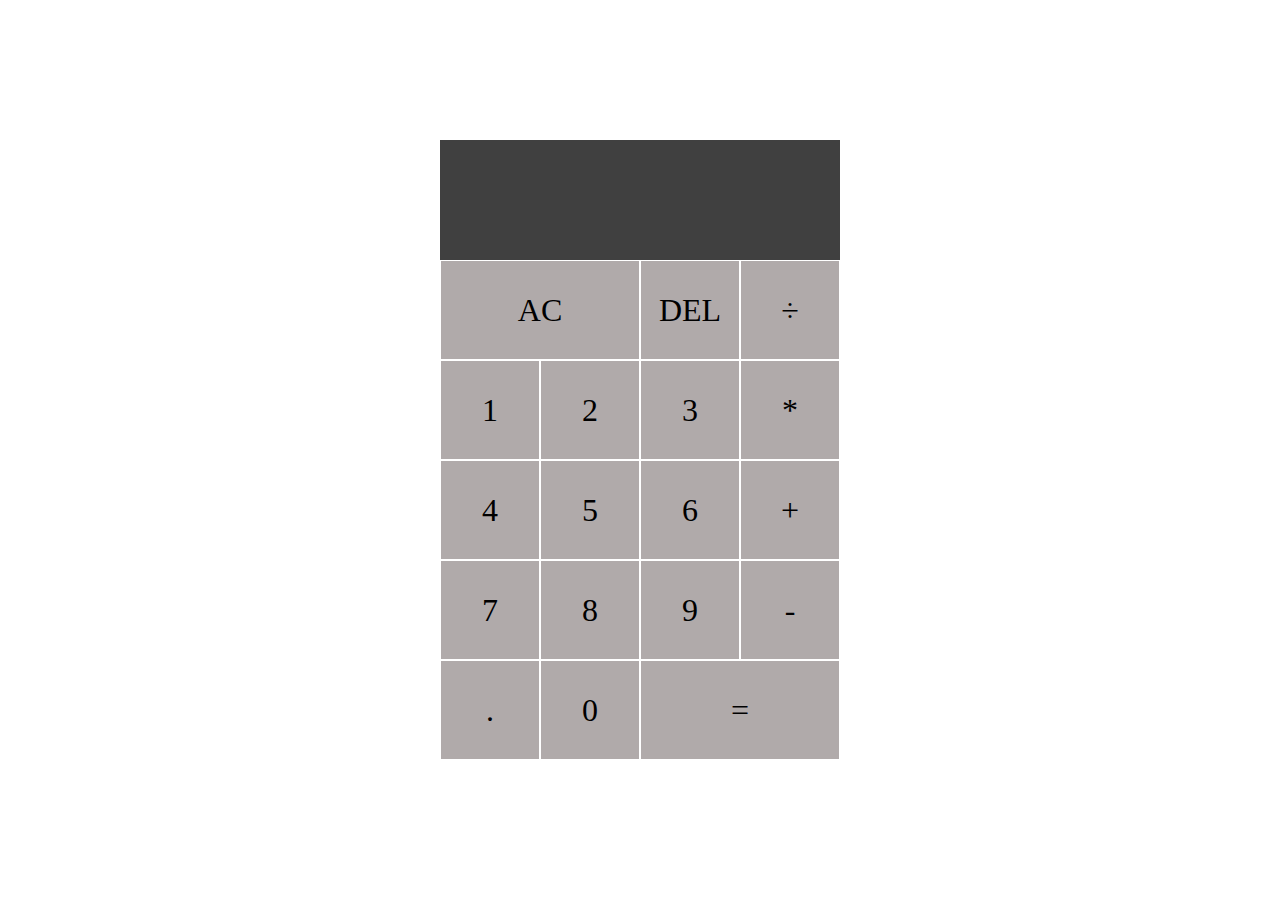
<file: calculator/index.html>
<!DOCTYPE html>
<html lang="en">
<head>
  <meta charset="UTF-8">
  <meta name="viewport" content="width=device-width, initial-scale=1.0">
  <meta http-equiv="X-UA-Compatible" content="ie=edge">
  <title>Calculator</title>
  <link href="styles.css" rel="stylesheet">
</head>
<body>
  <div class="calculator-grid">
    <div class="output">
      <div data-previous-operand class="previous-operand"></div>
      <div data-current-operand class="current-operand"></div>
    </div>
    <button data-all-clear class="span-two">AC</button>
    <button data-delete>DEL</button>
    <button data-operation>÷</button>
    <button data-number>1</button>
    <button data-number>2</button>
    <button data-number>3</button>
    <button data-operation>*</button>
    <button data-number>4</button>
    <button data-number>5</button>
    <button data-number>6</button>
    <button data-operation>+</button>
    <button data-number>7</button>
    <button data-number>8</button>
    <button data-number>9</button>
    <button data-operation>-</button>
    <button data-number>.</button>
    <button data-number>0</button>
    <button data-equals class="span-two">=</button>
  </div>
  <script src="script.js"></script>
</body>
</html>
</file>
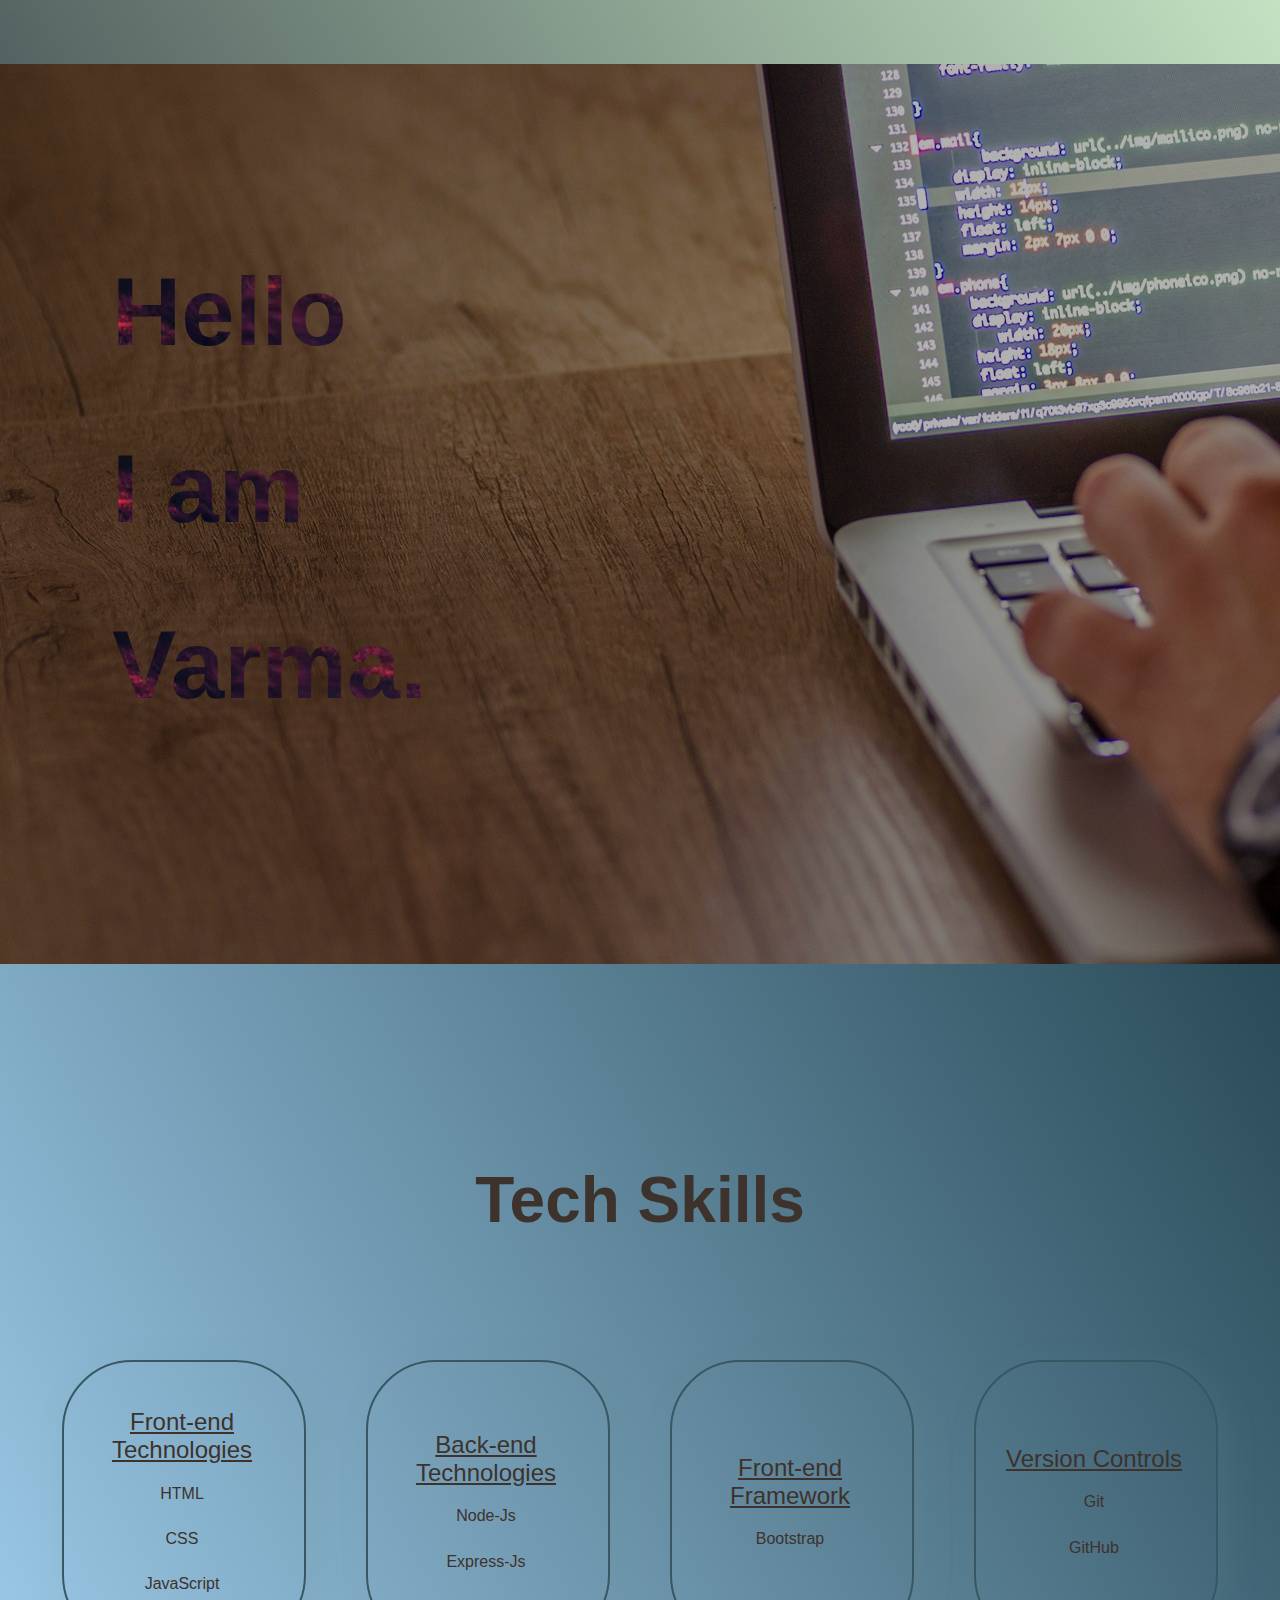
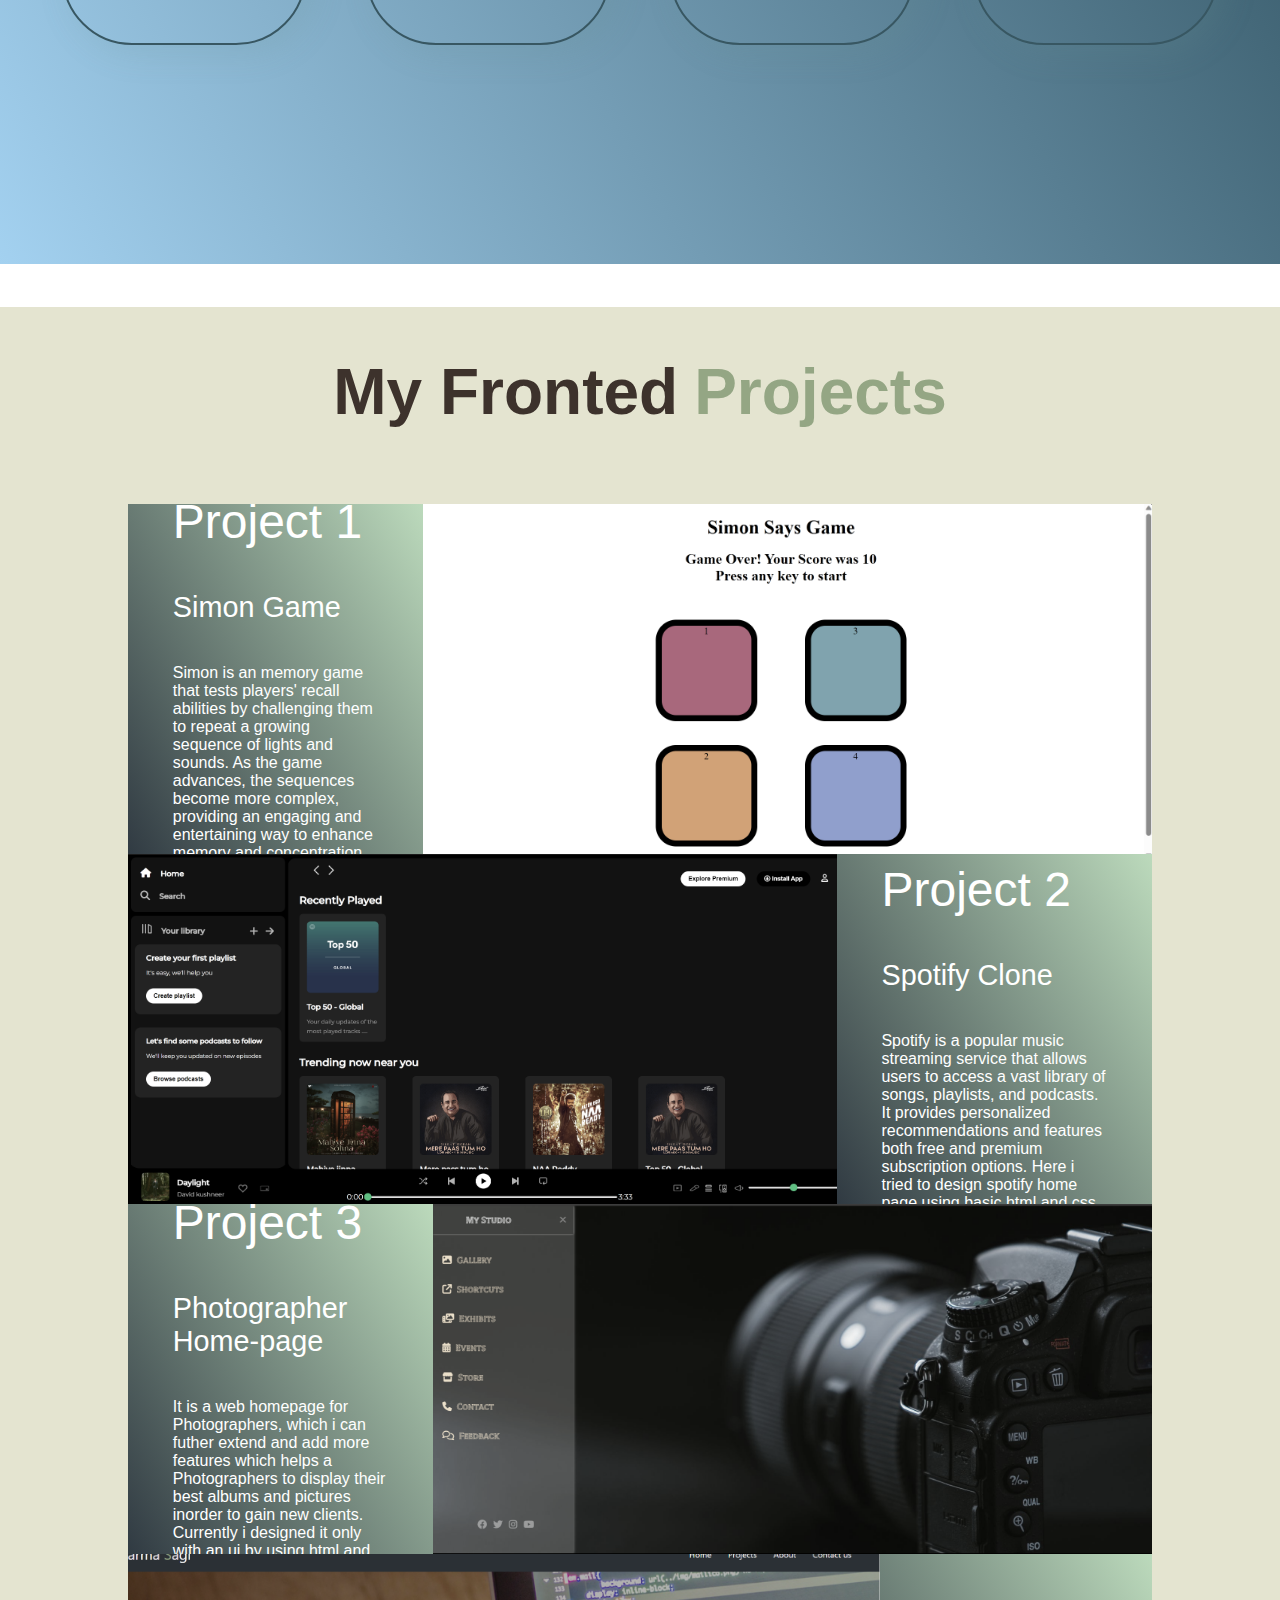
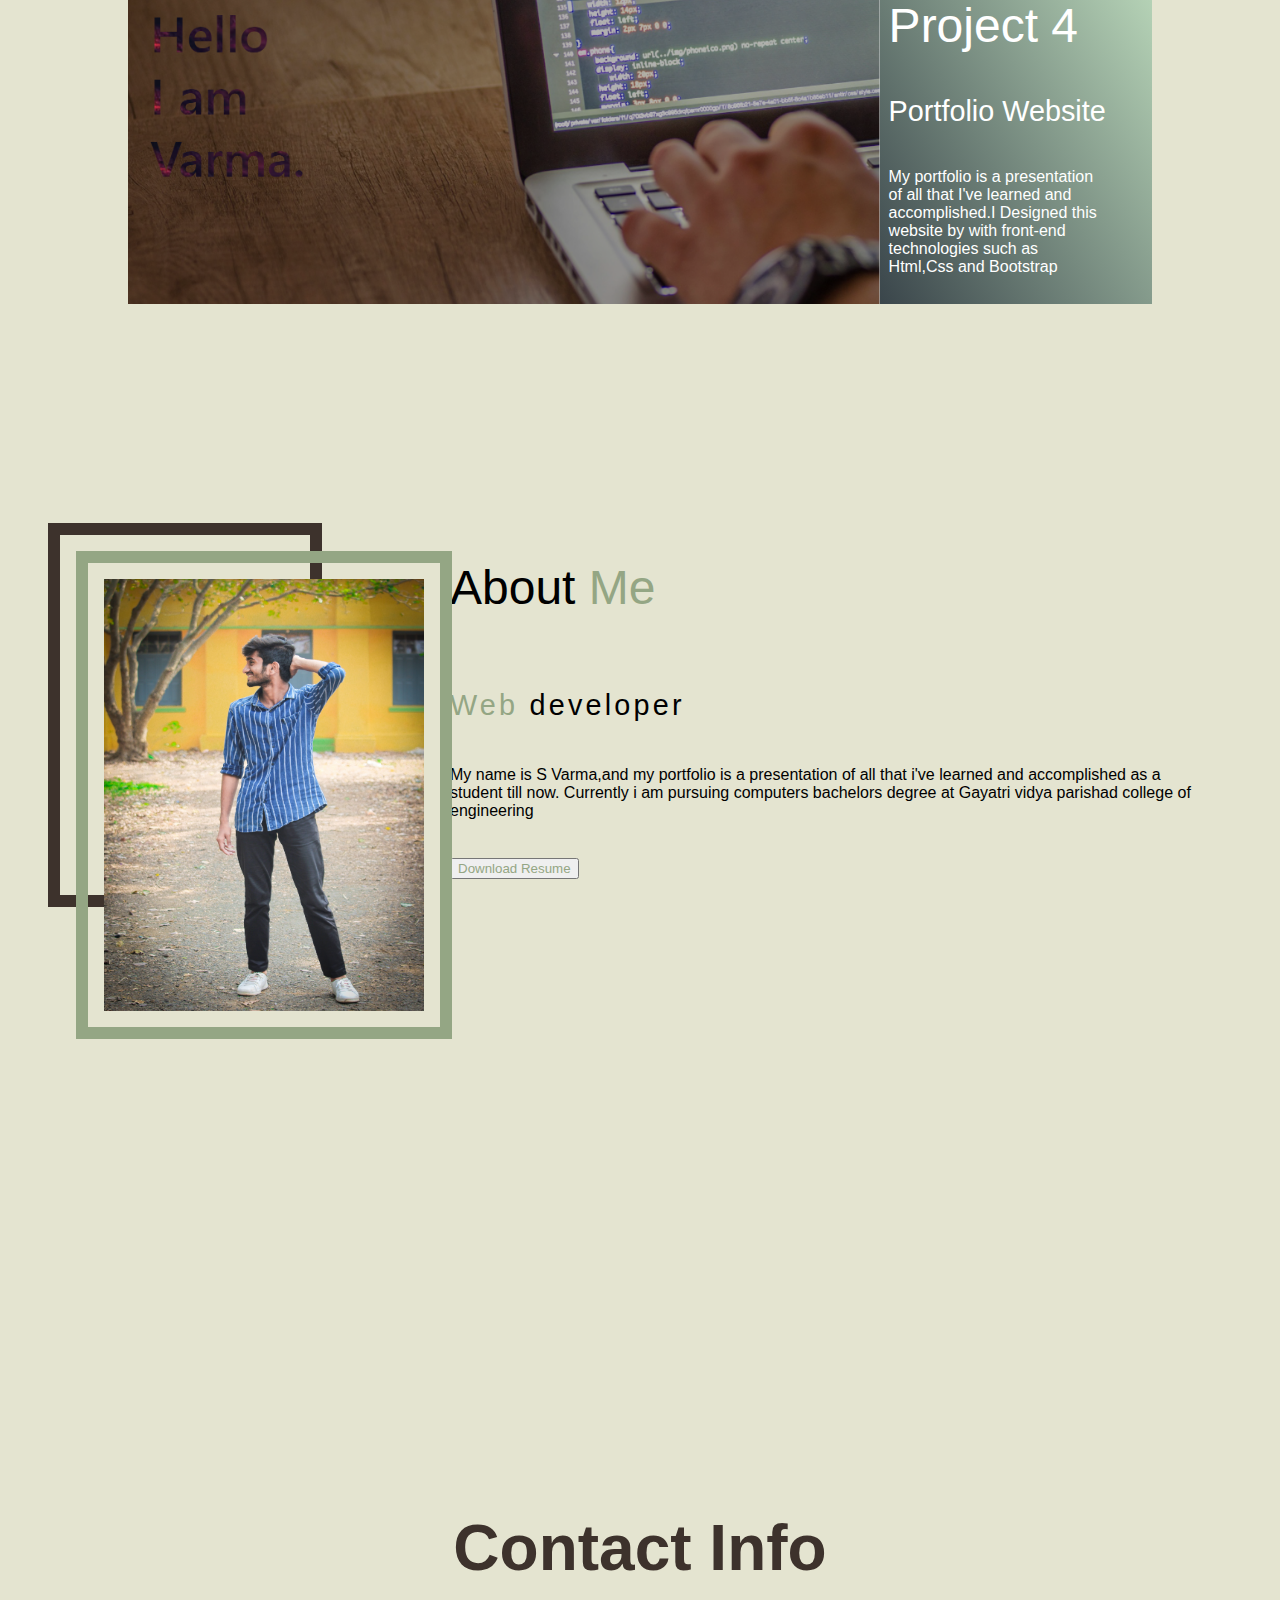
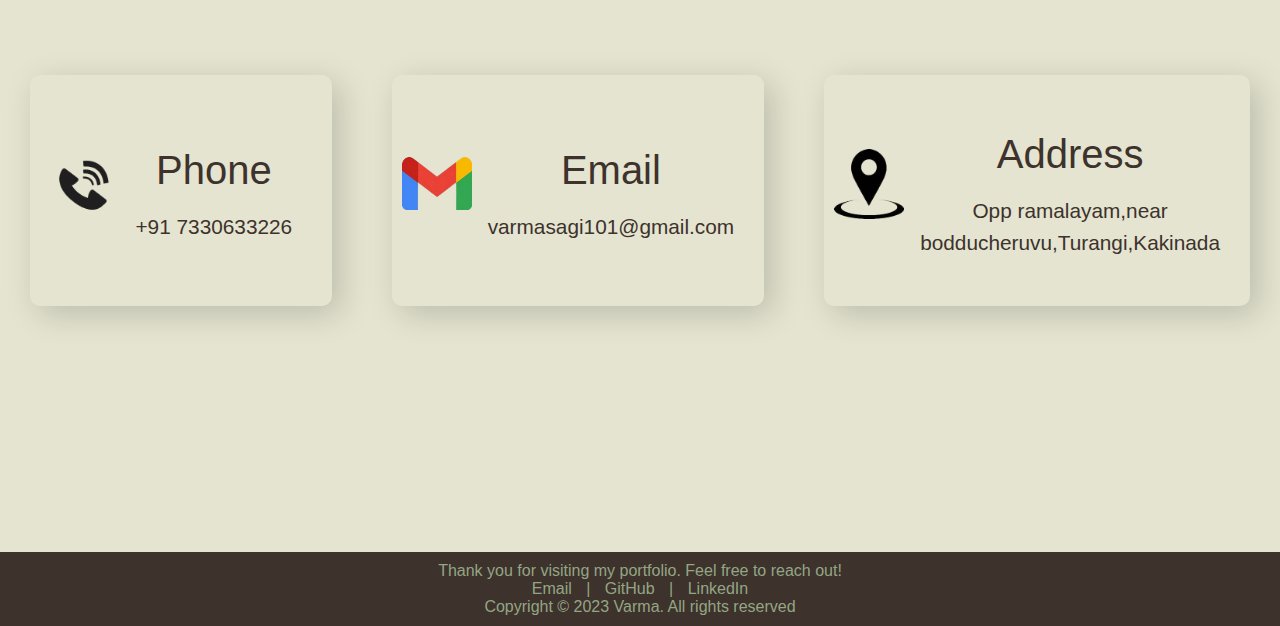
<file: portfolio/index2.html>
<!DOCTYPE html>
<html lang="en">
<head>
    <meta charset="UTF-8">
    <meta name="viewport" content="width=device-width, initial-scale=1.0">
    <link href="https://cdn.jsdelivr.net/npm/bootstrap@5.3.2/dist/css/bootstrap.min.css" rel="stylesheet" integrity="sha384-T3c6CoIi6uLrA9TneNEoa7RxnatzjcDSCmG1MXxSR1GAsXEV/Dwwykc2MPK8M2HN" crossorigin="anonymous">
    <script src="https://cdn.jsdelivr.net/npm/bootstrap@5.3.2/dist/js/bootstrap.bundle.min.js" integrity="sha384-C6RzsynM9kWDrMNeT87bh95OGNyZPhcTNXj1NW7RuBCsyN/o0jlpcV8Qyq46cDfL" crossorigin="anonymous"></script>
    <link rel="stylesheet" href="https://cdnjs.cloudflare.com/ajax/libs/font-awesome/6.5.1/css/all.min.css" integrity="sha512-DTOQO9RWCH3ppGqcWaEA1BIZOC6xxalwEsw9c2QQeAIftl+Vegovlnee1c9QX4TctnWMn13TZye+giMm8e2LwA==" crossorigin="anonymous" referrerpolicy="no-referrer" />
    <link rel="stylesheet" href="style2.css">
    <link rel="icon" href="./images/title.png">
    <title>Portfolio</title>
</head>
<body>
    <div>
        <nav class="navbar navbar-expand bg-dark bg-body-tertiary fixed-top" data-bs-theme="dark">
            <div class="container-fluid">
                <a class="navbar-brand iconimg" href="#" style="cursor: default;">
                    <img src="./images/icon.png" alt="Bootstrap" width="25" height="25">
                </a>
                <a class="navbar-brand" href="#" style="cursor: default;"><span>V</span>arma <span>S</span>agi</a>
                <button class="navbar-toggler" type="button" data-bs-toggle="collapse" data-bs-target="#navbarText" aria-controls="navbarText" aria-expanded="false" aria-label="Toggle navigation">
                <span class="navbar-toggler-icon"></span>
                </button>
                <div class="collapse navbar-collapse" id="navbarText">
                    <div id="atags">
                        <ul class="navbar-nav me-auto mb-2 mb-lg-0">
                            <li class="nav-item">
                                <a class="nav-link active" aria-current="page" href="#Main" id="hov">Home</a>
                            </li>
                            <li class="nav-item">
                                <a class="nav-link" href="#skills" id="hov">Skills</a>
                            </li>
                            <li class="nav-item">
                                <a class="nav-link" href="#projects" id="hov">Projects</a>
                            </li>
                            <li class="nav-item">
                                <a class="nav-link" href="#about" id="hov">About</a>
                            </li>
                            <li class="nav-item">
                                <a class="nav-link" href="#contact" id="hov">Contact us</a>
                            </li>
                        </ul>
                    </div>
                </div>
            </div>
          </nav>
    </div>
    <section id="Main">
        <div class="main">
            <h1 style="font-size: 6rem; filter: grayscale(0%)" class="text">Hello <span class="rev1"></span></h1>
            <h1 style="font-size: 6rem; filter: grayscale(0%)" class="text">I am <span class="rev2"></span></h1>
            <h1 style="font-size: 6rem; filter: grayscale(0%)" class="text">Varma. <span class="rev3"></span></h1>
        </div>
    </section>
    <!--Skills code start-->

    <section id="skills">
        <div class="contact-head">
            <h1>Tech Skills</h1>
        </div>
        <br>
        <div class="contact-items">
            <div class="skill-item" style="padding-left: 10px;">
                
                <div class="contact-info">
                    <h1 style="text-decoration: underline;">Front-end Technologies</h1>
                    <h2>HTML</h2>
                    <h2>CSS</h2>
                    <h2>JavaScript</h2>
                </div>
            </div>
            <div class="skill-item" style="padding-left: 10px;">
                
                
                    <div class="contact-info">
                        <h1 style="text-decoration: underline;">Back-end Technologies</h1>
                        <h2>Node-Js</h2>
                        <h2>Express-Js</h2>
                    </div>
                </a>
            </div>
            <div class="skill-item" style="padding-left: 10px;">
                
                <div class="contact-info">
                    <h1 style="text-decoration: underline;">Front-end Framework</h1>
                    <h2>Bootstrap</h2>
                </div>
            </div>
    
            <div class="skill-item" style="padding-left: 10px;">
                
            <div class="contact-info">
                <h1 style="text-decoration: underline;">Version Controls</h1>
                <h2>Git</h2>
                <h2>GitHub</h2>
            </div>
        </div>
    
        
        </div>
    </section>
  
  <!--Skills code end-->
    <section id="projects">
        <div id="project-container">
            <div class="project-title">
                <h1>My Fronted <span>Projects</span></h1>
            </div>
            <div class="all-projects">
                <div class="project-item">
                    <div class="project-info">
                        <h1>Project 1</h1>
                        <h2>Simon Game</h2>
                        <p>Simon is an memory game that tests players' recall abilities by challenging them to repeat a growing sequence of lights and sounds. As the game advances, the sequences become more complex, providing an engaging and entertaining way to enhance memory and concentration skills.</p>
                    </div>
                    <div class="project-img">
                        <img src="./images/Simon Game2.png" alt="">
                    </div>
                </div>
                <div class="project-item">
                    <div class="project-info">
                        <h1>Project 2</h1>
                        <h2>Spotify Clone</h2>
                        <p>Spotify is a popular music streaming service that allows users to access a vast library of songs, playlists, and podcasts. It provides personalized recommendations and features both free and premium subscription options. Here i tried to design spotify home page using basic html and css.</p>
                    </div>
                    <div class="project-img">
                        <img src="./images/spotify-clone.png" alt="">
                    </div>
                </div>
                <div class="project-item">
                    <div class="project-info">
                        <h1>Project 3</h1>
                        <h2>Photographer Home-page</h2>
                        <p>It is a web homepage for Photographers, which i can futher extend and add more features which helps a Photographers to display their best albums and pictures inorder to gain new clients. Currently i designed it only with an ui by using html and css.  </p>
                    </div>
                    <div class="project-img">
                        <img src="./images/studio.png" alt="">
                    </div>
                </div>
                <div class="project-item">
                    <div class="project-info">
                        <h1>Project 4</h1>
                        <h2>Portfolio Website</h2>
                        <p>My portfolio is a presentation of all that I've learned and accomplished.I Designed this website by with front-end technologies such as Html,Css and Bootstrap</p>
                    </div>
                    <div class="project-img">
                        <img src="./images/portfolio.png" alt="">
                    </div>
                </div>
            </div>
        </div>
    </section>
    <section id="about">
        <div class="about">
            <div class="col-left">
                <div class="about-img">
                    <img src="./images/me.jpg" alt="">
                </div>
            </div>
            <div class="col-right">
                <div class="about-info">
                    <h1>About <span>Me</span></h1>
                    <br>
                    <h2><span>Web</span> developer</h2>
                    <br>
                    <p>My name is S Varma,and my portfolio is a presentation of all that i've learned and accomplished as a student till now. Currently i am pursuing computers bachelors degree at Gayatri vidya parishad college of engineering</p>
                    <br>
                    <div>
                        <button type="button" class="btn btn-outline-dark btn-lg"><a href="./VARMA.pdf" target="_blank" style="text-decoration: none; color: #94A684;">Download Resume</a></button>
                    </div>
                </div>
            </div>
            
        </div>
    </section>
    <section id="contact">
        <div class="contact-head">
            <h1>Contact <span>Info</span></h1>
        </div>
        <br>
        <div class="contact-items">
            <div class="contact-item" style="padding-left: 10px;">
                <div class="contact-icon"><img src="./images/phone.png" alt=""></div>
                <div class="contact-info">
                    <h1>Phone</h1>
                    <h2>+91 7330633226</h2>
                </div>
            </div>
            <div class="contact-item" style="padding-left: 10px;">
                <div class="contact-icon"><img src="./images/gmail.png" alt=""></div>
                <a href="mailto:varmasagi101@gmail.com" style="text-decoration: none; color: #3D322C;">
                    <div class="contact-info">
                        <h1>Email</h1>
                        <h2>varmasagi101@gmail.com</h2>
                    </div>
                </a>
            </div>
            <div class="contact-item" style="padding-left: 10px;">
                <div class="contact-icon"><img src="./images/address.png" alt=""></div>
                <div class="contact-info">
                    <h1>Address</h1>
                    <h2>Opp ramalayam,near bodducheruvu,Turangi,Kakinada</h2>
                </div>
            </div>
        </div>
    </section>
    <section id="footer">
        <div class="footer">
            <p>
            Thank you for visiting my portfolio. Feel free to reach out!
            <br>
            <a href="mailto:varmasagi101@gmail.com"><i class="far fa-envelope"></i> Email</a> |
            <a href="https://github.com/varma-101" target="_blank"><i class="fab fa-github"></i> GitHub</a> |
            <a href="https://www.linkedin.com/in/varma-sagi-89a024253?utm_source=share&utm_campaign=share_via&utm_content=profile&utm_medium=android_app" target="_blank"><i class="fab fa-linkedin"></i> LinkedIn</a>
            <br>
            Copyright &copy; 2023 Varma. All rights reserved
            </p>
        </div>
    </section>
</body>
</html>
</file>
<file: calculator/styles.css>
*{
  box-sizing: border-box;
  font-family:'Times New Roman', Times, serif;
  font-weight: normal;
}

body {
  padding: 0;
  margin: 0;
  background: white
}

.calculator-grid {
  display: grid;
  justify-content: center;
  align-content: center;
  min-height: 100vh;
  grid-template-columns: repeat(4, 100px);
  grid-template-rows: minmax(120px, auto) repeat(5, 100px);
}

.calculator-grid > button {
  cursor: pointer;
  font-size: 2rem;
  border: 1px solid white;
  outline: none;
  background-color: rgba(150, 141, 141, 0.75);
}

.calculator-grid > button:hover {
  background-color: rgba(255, 255, 255, .9);
}

.span-two {
  grid-column: span 2;
}

.output {
  grid-column: 1 / -1;
  background-color: rgba(0, 0, 0, .75);
  display: flex;
  align-items: flex-end;
  justify-content: space-around;
  flex-direction: column;
  padding: 10px;
  word-wrap: break-word;
  word-break: break-all;
}

.output .previous-operand {
  color: rgba(255, 255, 255, .75);
  font-size: 1.5rem;
}

.output .current-operand {
  color: white;
  font-size: 2.5rem;
}
</file>
<file: portfolio/style2.css>
/*body*/
body {
    font-family: 'Segoe UI', Tahoma, Geneva, Verdana, sans-serif;
    margin: 0;
    padding: 0;
    box-sizing: border-box;
}
.iconimg
{
    position: relative;
    top: -5.25px;
    left : 0.5rem;
    
}


/*navbar*/
#hov:hover
{
    color: #94A684;
}

nav {
    background-color: #E4E4D0;
    padding: 1rem 0;

}

nav .navbar-brand {
    color: #f5f5f5;
    font-size: 1.75rem;
}

nav .navbar-brand span {
    color: #94A684;
}

nav .navbar-toggler {
    border: none;
}

nav .navbar-toggler:focus {
    outline: none;
}

nav .navbar-nav {
    margin-left: 1rem;
}

nav .navbar-nav .nav-link {
    color: #f5f5f5;
    font-size: 1rem;
    margin-right: 1rem;
    transition: 0.3s;
}

@media (max-width: 991px) {
    nav .navbar-collapse {
        justify-content: center;
    }

}


/* CSS for the glowing border */

.navbar-nav .nav-link {
    position: relative;
    text-decoration: none;
    color: #f5f5f5;
}

.navbar-nav .nav-link:before {
    content: "";
    position: absolute;
    bottom: -3px;
    left: 0;
    right: 0;
    height: 3px;
    background-color: #94A684;
    visibility: hidden;
    transform: scaleX(0);
    transition: all 0.3s ease-in-out 0s;
}

.navbar-nav .nav-link:hover:before {
    visibility: visible;
    transform: scaleX(1);
}

#atags
{
    position: absolute;
    right: 1.875rem;
}


/*home section*/
#Main
{
    background-color: black;
    background-image: url(./images/background2.jpg);
    background-size:initial;
    position: relative;
    height: 100vh;
    overflow-x:hidden;
	z-index: 1;
}

#Main::after {
	content: '';
	position: absolute;
	left: 0;
	top: 0;
	height: 100%;
	width: 100%;
	background-color: black;
	opacity: 0.3;
	z-index: -1;
}


@keyframes slidein 
{
    from {
        transform: translateX(-100%);
    }
    to{
        transform: translateX(0);
    }    
}

#Main h1 
{
    color: #748CAB;
    position: relative;
    line-height: 7rem;
    top:8rem;
    left: 7rem;
    animation: slidein 1s ease;
    background-image: url(./images/textbackground.jpg);
    background-size: cover;
    background-clip: text;
    -webkit-background-clip: text;
    color: transparent;
}

#Main h1:nth-child(1) {
	animation: slidein 1s ease;
}
#Main h1:nth-child(2)  {
	animation: slidein 2s ease;
}
#Main h1:nth-child(3)  {
	animation: slidein 3.5s ease;
}

 
#skills
{
    background-image: linear-gradient(60deg, #a3d1f0 0%, #294a57 100%); 
    color: #3D322C;
    height: 100vh;
    display: flex;
    flex-direction: column;
    justify-content: center;
    align-items: center;
    
}

.contact-head h1{
    font-size: 4rem;
}

#skills .contact-items
{
    margin: 2rem;
    display: flex;
    flex-direction: row;
    justify-content: space-around;
}

.skill-item
{
    border: 2px solid rgb(56, 87, 98);
    width: 50%;
	text-align: center;
	border-radius: 70px;
	padding: 30px;
	margin: 30px;
	display: flex;
	justify-content: center;
	align-items: center;
	flex-direction: row;
	box-shadow: 0.5rem 0.5rem 2rem 0 #668e932c;
	transition: 0.3s ease box-shadow;
}

.skill-item:hover
{
    border: none;
    box-shadow: 0px 0px 0.5rem 0 #0000002c;
    cursor: pointer;
}

#skills .contact-icon img{
	width: 70px;
	margin-bottom: 10px;
}

.contact-info
{
    padding-left: 1rem;
}

#skills .contact-info h1 {
	font-size: 1.5rem;
	font-weight: 500;
	margin-bottom: 5px;
}
#skills .contact-info h2 {
	font-size: 1rem;
	line-height: 2rem;
	font-weight: 500;
}


/*projects section*/
#projects
{
    height: fit-content;
    background-color: #E4E4D0;
}

#projects .project-container
{
    flex-direction: column;
    max-width: 1200px;
    margin: 0 auto;
    padding: 100px 0;
}

.project-title h1{
    display: flex;
    align-items: center;
    justify-content: center;
    padding-top: 3rem;
    padding-bottom: 2rem;
    font-size: 4rem;
    color: #3D322C;
}

.project-title h1 span{
    margin-left: 1rem;
    color:#94A684;
}

.all-projects
{
    display: flex;
    justify-content: center;
    align-items: center;
    flex-direction: column;
    padding-bottom: 3rem;
    border-radius: 0.75rem;
    color: #94A684;
}
.project-item
{
    display: flex;
    justify-content: center;
    align-items: center;
    flex-direction: row;
    width: 80%;
    margin: auto;
    overflow: hidden;
    height: 21.875rem;
}

#projects .project-item:nth-child(even) {
    flex-direction: row-reverse;
}

#projects .all-projects .project-info {
    height: 100%;
}
#projects .all-projects .project-img {
    height: 100%;
}


.project-info
{
    display: flex;
    justify-content: center;
    align-items: flex-start;
    flex-direction: column;
    flex-basis: 50%;
    height: 100%;
    padding: 2.8rem;
    background-image: linear-gradient(60deg, #29323c 0%, #C3E2C2 100%);
	color: white;
}
.project-info h1
{
    font-size: 3rem;
    font-weight: 500;
}
.project-info h2
{
    font-size: 1.8rem;
    margin-top: 10px;
    font-weight: 500;
}
.project-img img
{
    flex-basis: 50%;
    height: 21.875rem;
    overflow: hidden;
    position: relative;

}
#projects .project-img:after {
	content: '';
	position: absolute;
	left: 0;
	top: 0;
	height: 100%;
	width: 100%;
	background-image: linear-gradient(60deg, #29323c 0%, #C3E2C2 100%);
	opacity: 0.7;
}
#projects .project-img img {
	transition: 0.3s ease transform;
    filter: grayscale(50%);
}
#projects .project-item:hover .project-img img {
	transform: scale(1.1);
    filter: grayscale(0%);
}



/*about section*/
#about
{
    height: 100vh;
    background-color: #E4E4D0;
}
#about .about
{
    display: flex;
    flex-direction: row;
    justify-content: center;
	align-items:center;
	margin: 0 auto;
	padding: 6.25rem 1.25rem;
    padding-top: 9rem;
}
.about span{
    color: #94A684;
}
#about .col-left {
	width: 250px;
	height: 360px;
    margin-right: 7.5rem;
    justify-content: flex-start;
    align-items: flex-start;
}
#about .col-right {
    display: flex;
    flex-direction: column;
    padding: 2rem;
	width: 46.875rem;
    justify-content:right;
    align-items:center;
}
#about img
{
    height: 27rem;
    width: 20rem;
    border: 0.75rem solid #94A684;
    padding: 1rem;
    margin: 1rem;
    margin-right: 3rem;
}

.col-right h1
{
    font-size: 3rem;
    font-weight: 500;
}
#about .col-right h2 {
	font-size: 1.8rem;
	font-weight: 500;
	letter-spacing: 0.2rem;
	margin-bottom: 10px;
}
#about .col-right p {
	margin-bottom: 20px;
}

#about .col-left .about-img {
	height: 100%;
	width: 100%;
	position: relative;
	border: 0.75rem solid #3D322C;
}



/*contact section*/
#contact
{
    background-color: #E4E4D0;
    color: #3D322C;
    height: 100vh;
    display: flex;
    flex-direction: column;
    justify-content: center;
    align-items: center;
    
}

#contact .contact-items
{
    display: flex;
    flex-direction: row;
    justify-content: space-around;
}

.contact-item
{
    width: 80%;
	text-align: center;
	border-radius: 10px;
	padding: 30px;
	margin: 30px;
	display: flex;
	justify-content: center;
	align-items: center;
	flex-direction: row;
	box-shadow: 0.5rem 0.5rem 2rem 0 #0000002c;
	transition: 0.3s ease box-shadow;
}

.contact-item:hover
{
    box-shadow: 0px 0px 0.5rem 0 #0000002c;
    cursor: pointer;
}

#contact .contact-icon img{
	width: 70px;
	margin-bottom: 10px;
}

.contact-info
{
    padding-left: 1rem;
}

#contact .contact-info h1 {
	font-size: 2.5rem;
	font-weight: 500;
	margin-bottom: 5px;
}
#contact .contact-info h2 {
	font-size: 1.3rem;
	line-height: 2rem;
	font-weight: 500;
}



/*footer section*/
.footer {
    background-color: #3D322C;
    color: #94A684;
    padding: 10px 0 10px 0;
    text-align: center;
    bottom: 0;
  }
.footer p {
    margin: 0;
    font-size: 16px;
  }
.footer a {
    color: #94A684;
    text-decoration: none;
    margin: 0 10px;
  }
.footer a:hover 
{
    text-decoration: underline;
}
</file>
